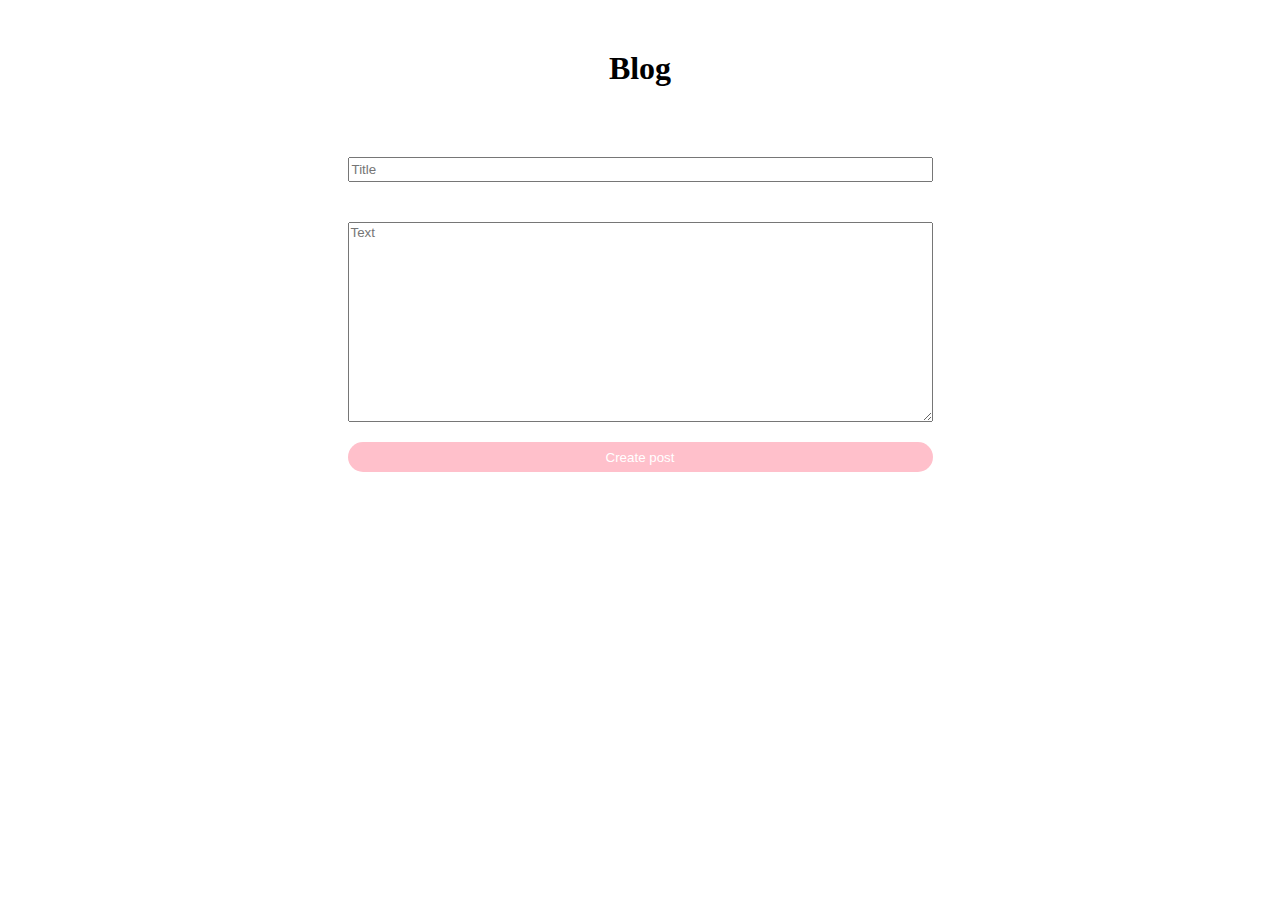
<file: week19_2/index.html>
<!DOCTYPE html>
<html lang="en">
<head>
    <meta charset="UTF-8">
    <meta http-equiv="X-UA-Compatible" content="IE=edge">
    <meta name="viewport" content="width=device-width, initial-scale=1.0">
    <link rel="stylesheet" href="style.css">
    <title>Blog</title>
</head>
<body>
    <div class="container">
        <h1>Blog</h1>
        <div class="inputs">

          <input type="text" placeholder="Title" id="title" />
          <textarea type="text" placeholder="Text" id="text"></textarea> 

          <button id="button">Create post</button>
          <div id="output"></div>
        </div>
      </div>
    
    <script src="script.js"></script>

</body>
</html>
</file>
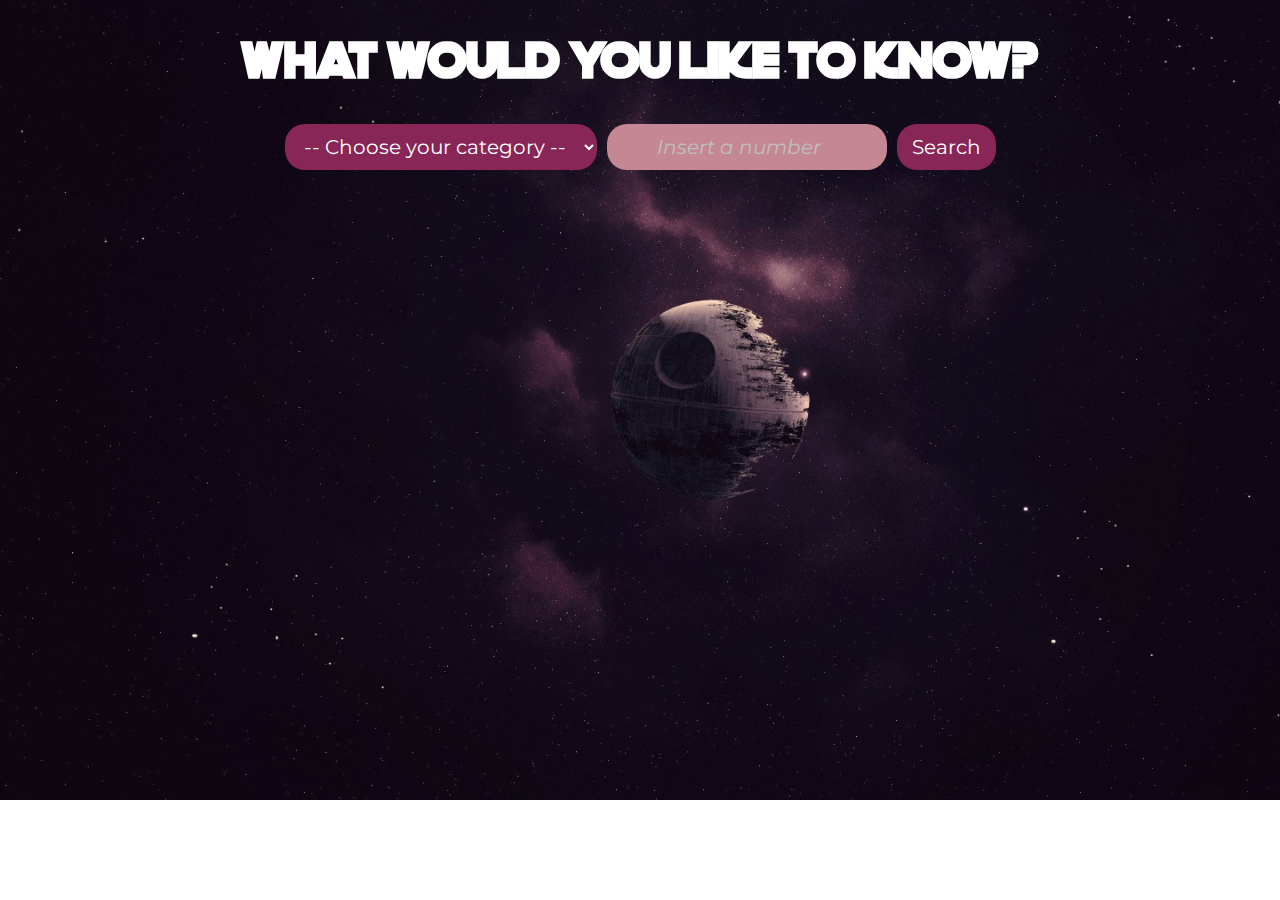
<file: week20/index.html>
<!DOCTYPE html>
<html lang="en">
<head>
    <meta charset="UTF-8">
    <meta http-equiv="X-UA-Compatible" content="IE=edge">
    <meta name="viewport" content="width=device-width, initial-scale=1.0">
    <link rel="stylesheet" href="style.css">
    <title>Modèle</title>
</head>
<body>
    
    <div class="container">
      <h1>What would you like to know?</h1>

      <div class="search">
        <select id="select">
          <option value="" id="selectDefault">-- Choose your category --</option>
          <option value="films">films</option>
          <option value="people">people</option>
          <option value="planets">planets</option>
        </select>
      

        <input type="number" class="input" placeholder="Insert a number" />
        <button class="button">Search</button>
      </div>

      <div class="output">
        <div class="loader"></div>
        <div class="result"></div>
        <div class="error"></div>
      </div>
    </div>
    
    <script src="script.js"></script>

</body>
</html>
</file>
<file: week19_2/style.css>
* {
    margin: 0;
    padding: 0;
    box-sizing: border-box;
    text-decoration: none;
}

h1 {
    padding: 50px 0;
    text-align: center;
}

.container {
    max-width: 900px;
    margin: auto;
}

.inputs {
    display: flex;
    flex-direction: column;
}

#title {
    width: 65%;
    height: 25px;
    align-self: center;
    margin: 20px;
}

#text {
    min-width: 65%;
    max-width: 65%;
    height: 200px;
    align-self: center;
    margin: 20px;
}

#button {
    width: 65%;
    height: 30px;
    align-self: center;
    background-color: pink;
    color: white;
    border-style: none;
    border-radius: 15px;
}

#button:hover {
    border: 3px solid grey;
}

#button:active {
    background-color: palevioletred;
}

::placeholder {
    font-family: sans-serif;
    padding: 2px;
}

#output {
    align-self: center;
}

h2 {
    padding-bottom: 10px;
    text-align: center;
    color: pink;
}

.post {
    margin-top: 40px;
}
</file>
<file: week20/style.css>
@import url('https://fonts.googleapis.com/css2?family=Montserrat:wght@200&display=swap');

@font-face { 
    font-family: 'Death Star';
    src : url('./death-star-font/DeathStar-VmWB.ttf') format('truetype');
}

body {
    background-image: url('./pxfuel.jpeg');
    background-size: cover;
    background-repeat: no-repeat;
    background-attachment: scroll;
}

.container {
    max-width: 900px;
    margin: 0 auto;
}

h1,
h2 {
    font-family: 'Death Star', sans-serif;
    text-align: center;
    font-size: 50px;
    color: white;
}

h2 {
    font-family: 'Death Star', sans-serif;
    text-align: center;
    font-size: 30px;
    color: white;
}

.search {
    display: flex;
    justify-content: center;
    gap: 10px;
}

.wrapper {
    margin-top: 20px;
}

.result,
.error {
    display: flex;
    flex-direction: column;
    align-items: center;
}

select,
button {
    font-family: 'Montserrat', sans-serif;
    padding: 10px 15px;
    background-color: #872657;
    border: 0;
    border-radius: 20px;
    font-size: 20px;
    color: white;
}

input {
    font-family: 'Montserrat', sans-serif;
    font-size: 20px;
    text-align: center;
    color: white;
    background-color: #C48793;
    border-radius: 20px;
    border: none;
}

::placeholder {
    color: silver;
    text-align: center;
    font-style: italic;
}

p {
    margin: 10px;
    font-family: 'Montserrat', sans-serif;
    font-size: 20px;
    color: white;
}

.loader {
    margin: auto;
    --b: 8px;
    /* border thickness */
    --n: 6;
    /* number of dashes*/
    --g: 10deg;
    /* gap  between dashes*/
    --c: rgb(233, 76, 137);
    /* the color */
    width: 50px;
    /* size */
    aspect-ratio: 1;
    border-radius: 50%;
    padding: 1px;
    /* get rid of bad outlines */
    background: conic-gradient(#0000, var(--c)) content-box;
    --_m:
        /* we use +/-1deg between colors to avoid jagged edges */
        repeating-conic-gradient(#0000 0deg,
            #000 1deg calc(360deg/var(--n) - var(--g) - 1deg),
            #0000 calc(360deg/var(--n) - var(--g)) calc(360deg/var(--n))),
        radial-gradient(farthest-side, #0000 calc(98% - var(--b)), #000 calc(100% - var(--b)));
    -webkit-mask: var(--_m);
    mask: var(--_m);
    -webkit-mask-composite: destination-in;
    mask-composite: intersect;
    animation: load 1s infinite steps(var(--n));
}

@keyframes load {
    to {
        transform: rotate(1turn)
    }
}
</file>
